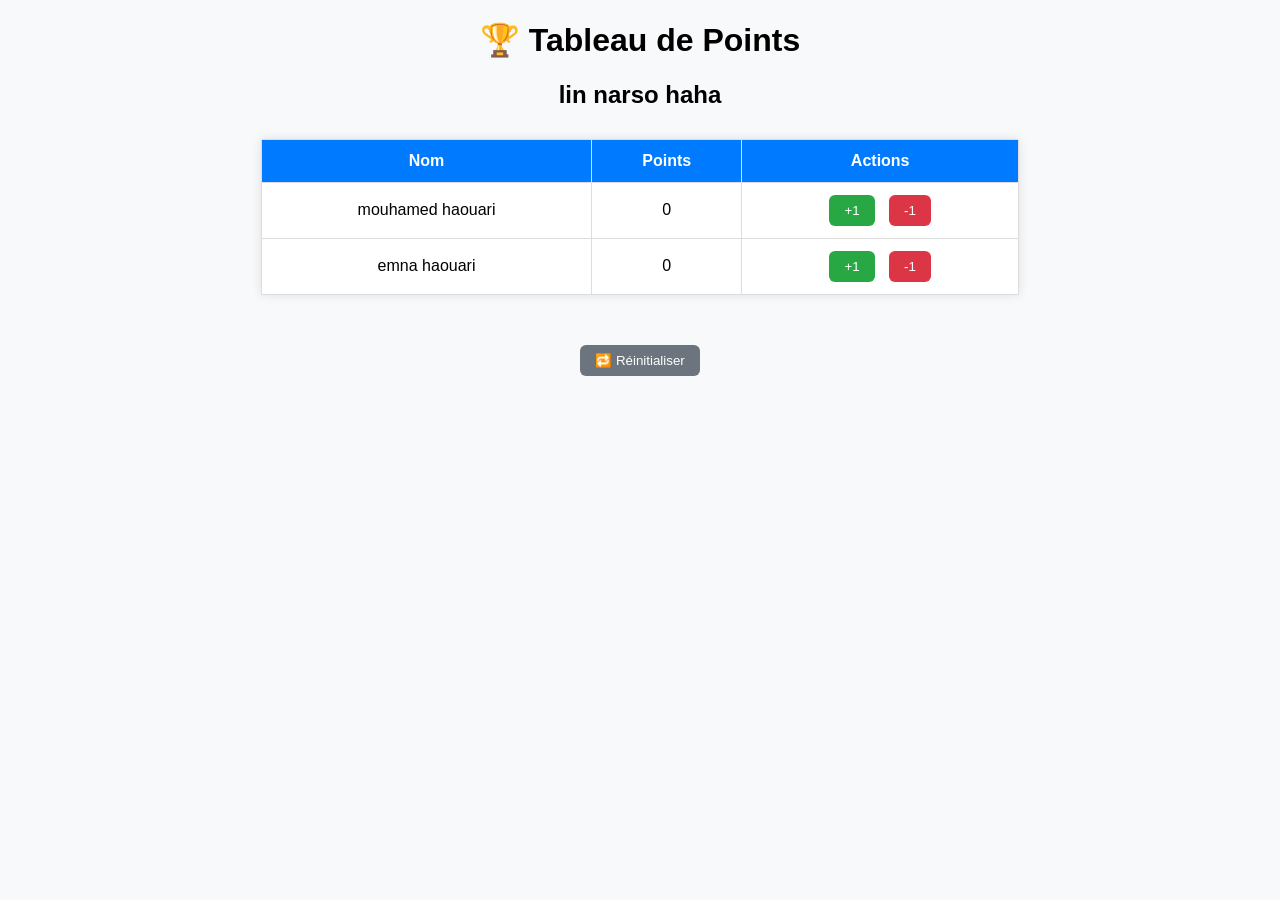
<file: hamahama.html>
<!DOCTYPE html>
<html lang="fr">
<head>
  <meta charset="UTF-8">
  <title>Tableau de Points (+1 / -1 avec sauvegarde)</title>
  <style>
    body {
      font-family: Arial, sans-serif;
      text-align: center;
      background-color: #f8f9fa;
    }
    table {
      margin: 30px auto;
      border-collapse: collapse;
      width: 60%;
      background-color: white;
      box-shadow: 0 0 10px rgba(0,0,0,0.1);
    }
    th, td {
      border: 1px solid #ddd;
      padding: 12px;
    }
    th {
      background-color: #007bff;
      color: white;
    }
    button {
      color: white;
      border: none;
      padding: 8px 15px;
      border-radius: 6px;
      cursor: pointer;
      margin: 0 5px;
    }
    .plus {
      background-color: #28a745;
    }
    .plus:hover {
      background-color: #218838;
    }
    .moins {
      background-color: #dc3545;
    }
    .moins:hover {
      background-color: #c82333;
    }
    #reset {
      background-color: #6c757d;
      margin-top: 20px;
    }
    #reset:hover {
      background-color: #5a6268;
    }
  </style>
</head>
<body>
  <h1>🏆 Tableau de Points </h1>
  <h2>lin narso haha</h2>

  <table id="pointsTable">
    <tr>
      <th>Nom</th>
      <th>Points</th>
      <th>Actions</th>
    </tr>
    <tr>
      <td>mouhamed haouari</td>
      <td id="points1">0</td>
      <td>
        <button class="plus" onclick="modifierPoints('points1', 1)">+1</button>
        <button class="moins" onclick="modifierPoints('points1', -1)">-1</button>
      </td>
    </tr>
    <tr>
      <td>emna haouari</td>
      <td id="points2">0</td>
      <td>
        <button class="plus" onclick="modifierPoints('points2', 1)">+1</button>
        <button class="moins" onclick="modifierPoints('points2', -1)">-1</button>
      </td>
    </tr>
    
    </tr>
  </table>

  <button id="reset" onclick="resetPoints()">🔁 Réinitialiser</button>

  <script>
    // Charger les points sauvegardés
    window.onload = function() {
      for (let i = 1; i <= 3; i++) {
        let saved = localStorage.getItem("points" + i);
        if (saved !== null) {
          document.getElementById("points" + i).textContent = saved;
        }
      }
    }

    // Fonction pour modifier (augmenter ou diminuer) les points
    function modifierPoints(id, valeur) {
      let cellule = document.getElementById(id);
      let points = parseInt(cellule.textContent);
      points += valeur;
      cellule.textContent = points;
      localStorage.setItem(id, points); // sauvegarde
    }

    // Réinitialiser tous les points
    function resetPoints() {
      for (let i = 1; i <= 3; i++) {
        localStorage.removeItem("points" + i);
        document.getElementById("points" + i).textContent = 0;
      }
    }
  </script>
</body>
</file>
